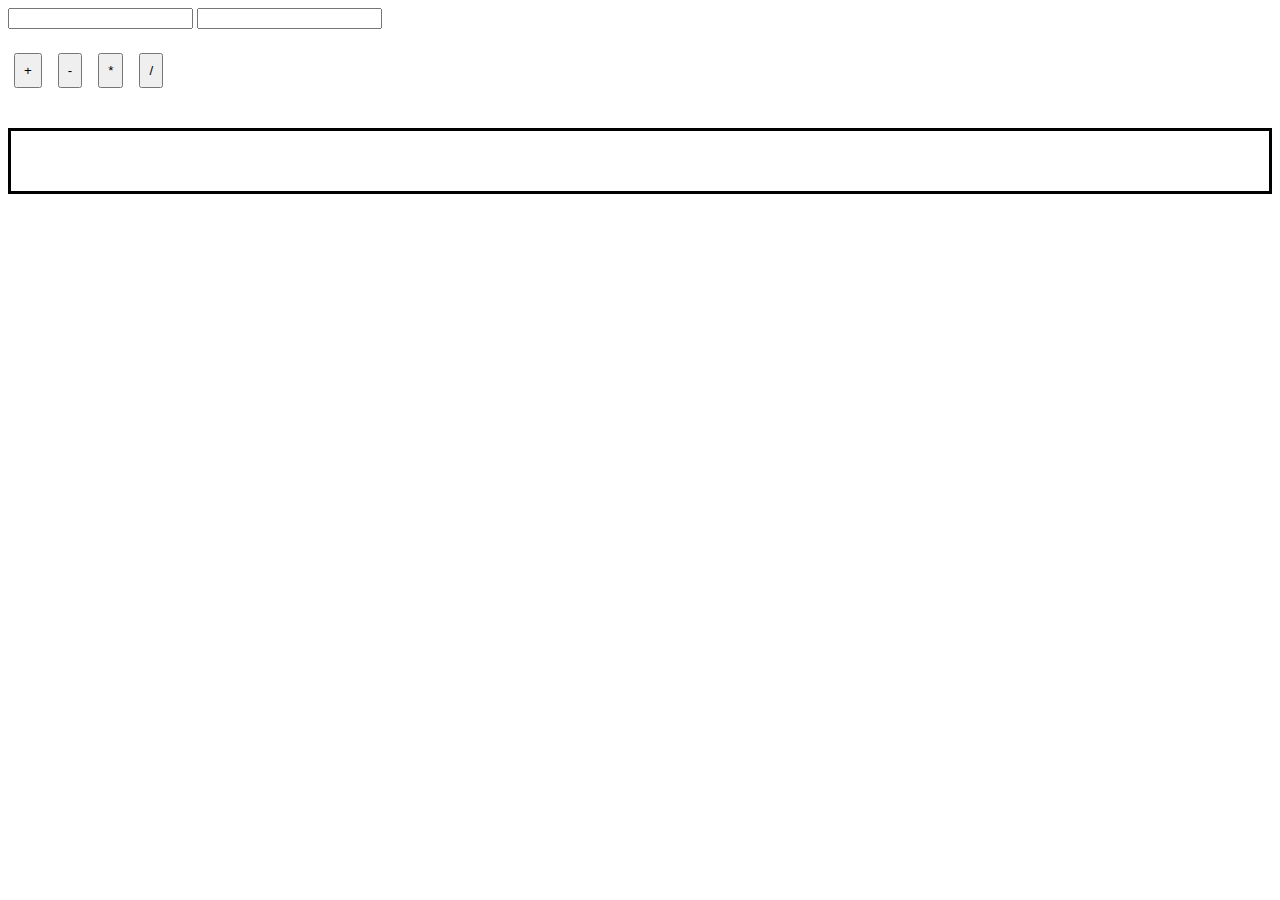
<file: LV3/Zadatak 1/index.html>
<!DOCTYPE html>
<html>
    <head>
        <meta charset="UTF-8">
        <meta name="viewport" content="width=device-width,
        initial-scale=1.0">
        <title>Arithmetic Calculator</title>
        <script src="scripts/script.js"></script>
    </head>
    <body>
        <input type="number" id="firstNumber">
        <input type="number" id="secondNumber">
        <br><br>
        <input style="margin: 6px; padding: 8px;" type="button" value="+" onclick="Add('+')">
        <input style="margin: 6px; padding: 8px;" type="button" value="-" onclick="Subtract('-')">
        <input style="margin: 6px; padding: 8px;" type="button" value="*" onclick="Multiply('*')">
        <input style="margin: 6px; padding: 8px;" type="button" value="/" onclick="Divide('/')">
        <br><br>
        <p style="border: solid black;
                  padding: 30px;
                  "id="result">
        </p>
    </body>
</html>
</file>
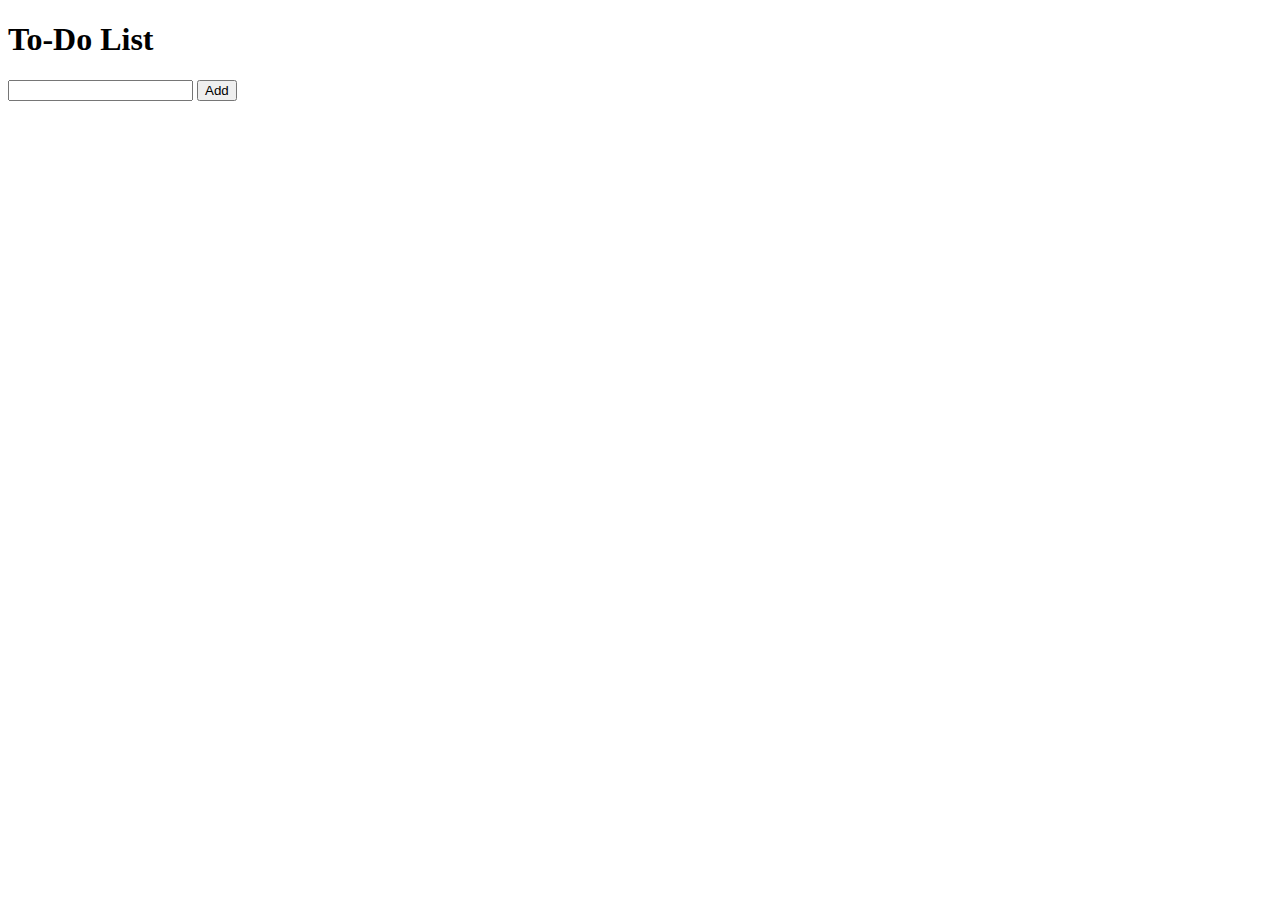
<file: LV3/Zadatak 2/index.html>
<!DOCTYPE html>
<html>
    <head>
        <meta charset="UTF-8">
        <meta name="viewport" content="width=device-width,
        initial-scale=1.0">
        <title>To-Do List</title>
        <style>
            li{
                margin: 10px;
            }
        </style>
        <script src="scripts/script.js"></script>
        </head>
    <body>
        <h1>To-Do List</h1>
        <input type="text" id="taskToAdd">
        <input type="button" onclick="AddTask()" value="Add">
        <ol id="toDoList">  
        </ol>
    </body>
</html>
</file>
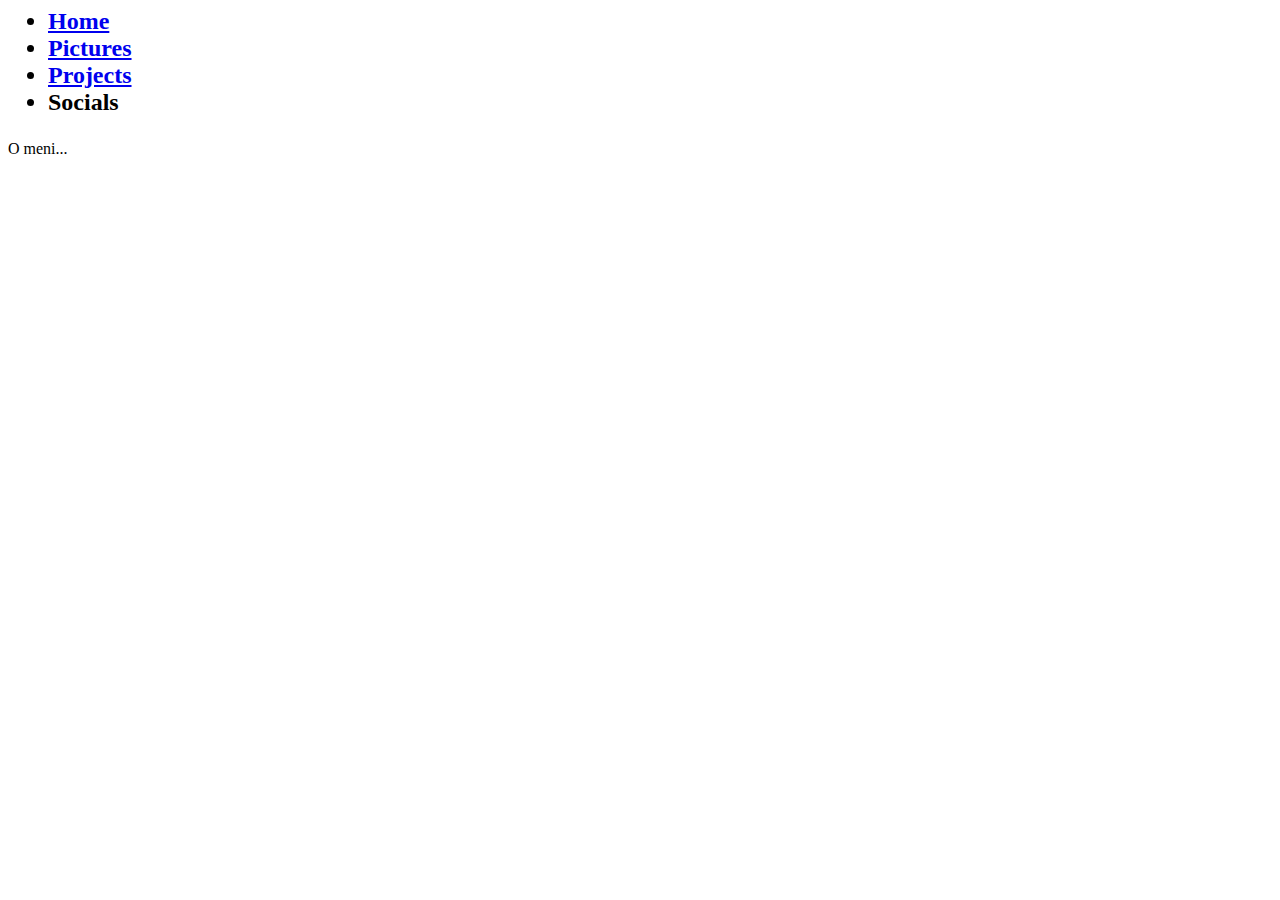
<file: LV1/pages/socials.html>
<!DOCTYPE>
<html>
    <head>
        <title>My Socials</title>
    </head>
    <body>
        <header>
            <h2>
                <ul>
                    <li>
                        <a href="../LV1.html">Home</a>
                    </li>
                    <li>
                        <a href="pictures.html">Pictures</a>
                    </li>
                    <li>
                        <a href="projects.html">Projects</a>
                    </li>
                    <li>
                        Socials
                    </li>
                </ul>
            </h2>
        </header>
        O meni...
    </body>
</html>
</file>
